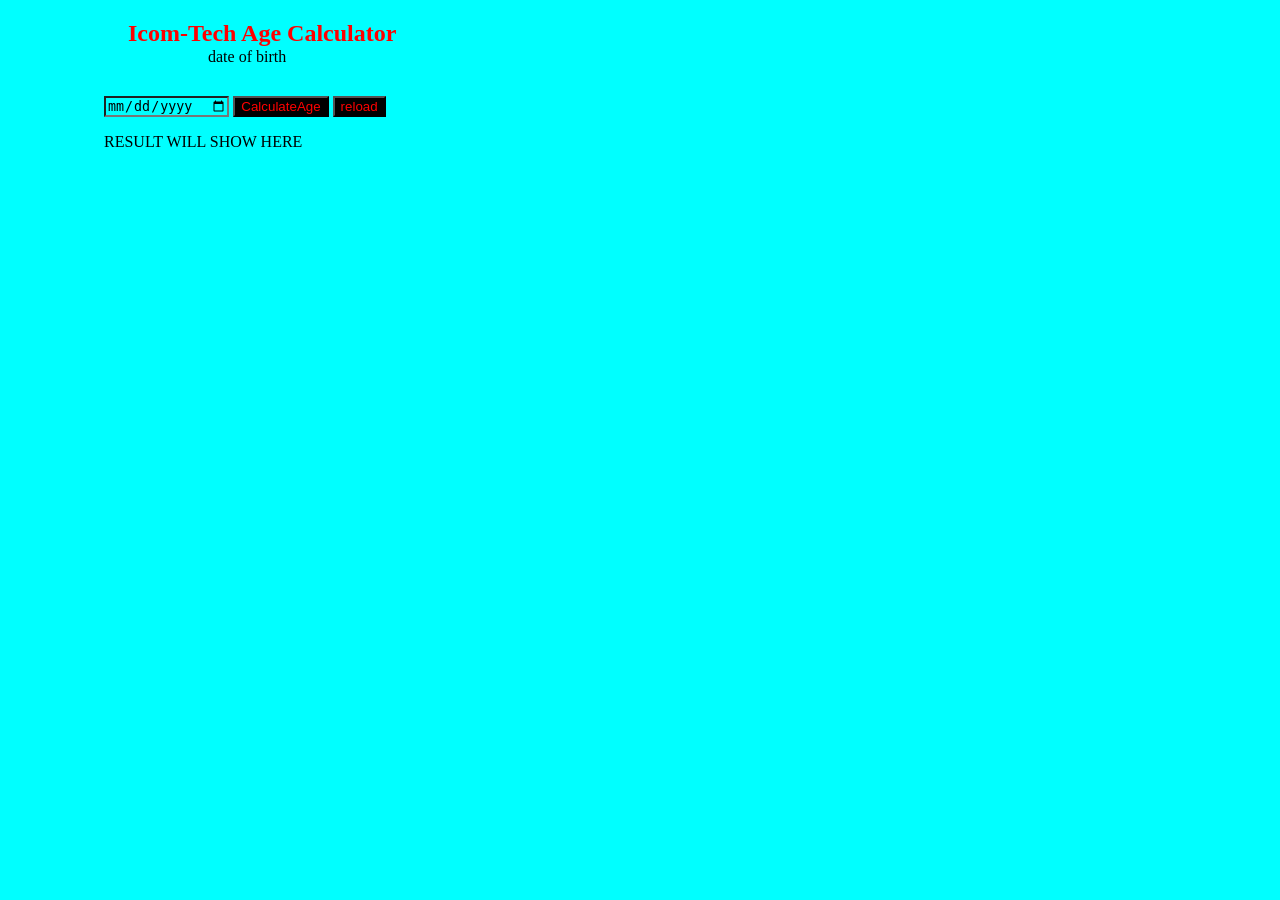
<file: Index.HTML>
<!DOCTYPE html>
<html lang="en">

<head>
    <meta charset="UTF-8">
    <meta name="viewport" content="width=device-width, initial-scale=1.0">
    <link rel="stylesheet" href="./AGE.CSS">
    <script src="./PROJECT/AGE.JS" defer></script>

    <title>Document</title>
</head>

<body>

    <div class="calculator">
        <h2 id="txt">Icom-Tech Age Calculator</h2>
        <label for="dob"  id="ttt">date of birth</label>


        <div class="but">

        <input type="date" id="dob">
        <button id="btn" onClick="CalculateAge()">CalculateAge</button>
        <button type="submit" id="btnr">reload</button>
        <p id="result"> RESULT WILL SHOW HERE</p>
        </div>


    </div>

    

    










</body>

</html>
</file>
<file: AGE.CSS>
*{
    background-color: aqua;
}

#txt{
    left: 8rem;
    position: absolute;
    top: 0;
    color: red;
}
#btn{

    color: red;
    background-color: black;
}
#btnr{
    background-color: black;
    color: red;
}

#ttt{
    left: 10rem;
    justify-content: center;
    position: absolute;
    margin: 3rem;
    top: 0;
}


.but{
    margin: 6rem;
}
</file>
